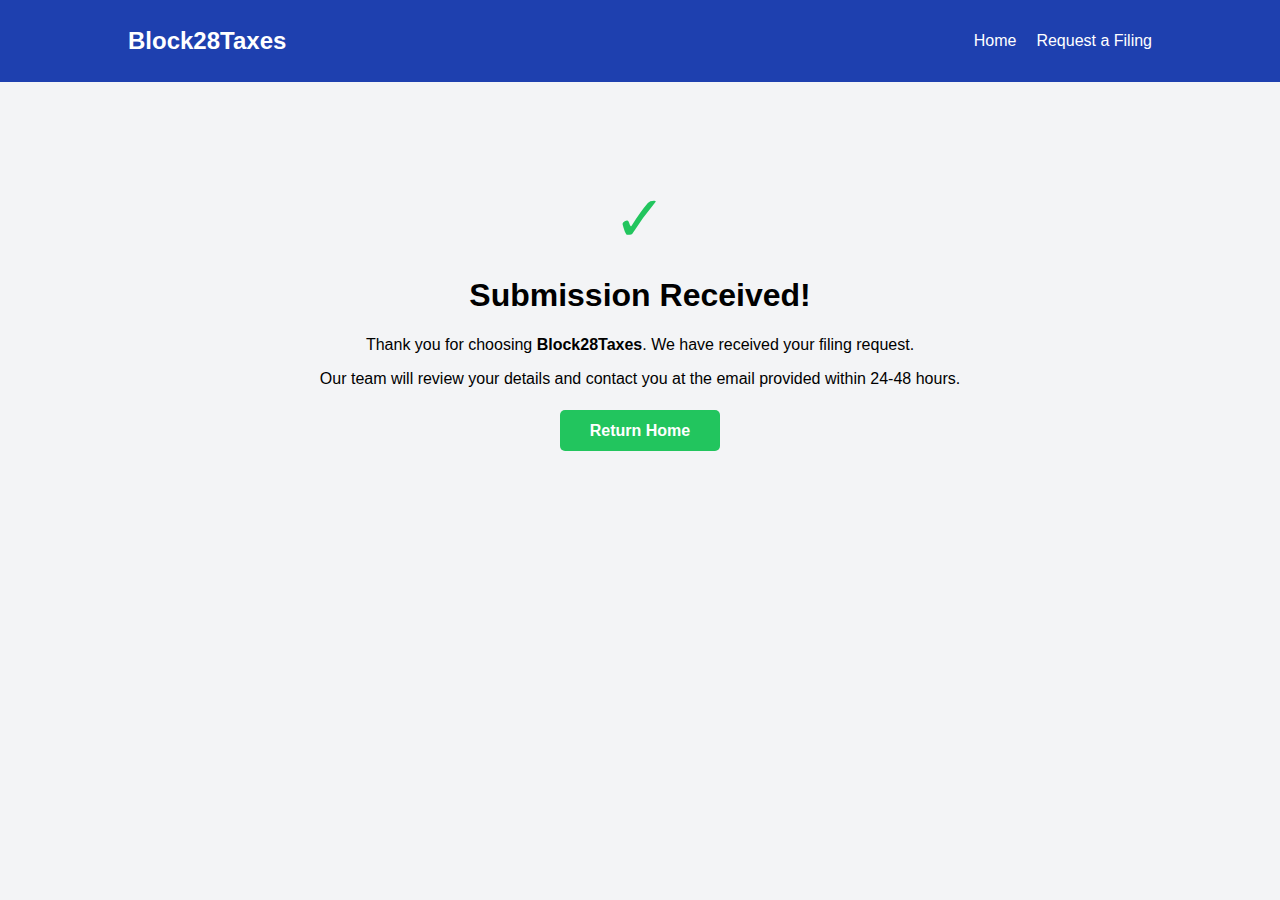
<file: thanks.html>
<!DOCTYPE html>
<html lang="en">
<head>
    <meta charset="UTF-8">
    <meta name="viewport" content="width=device-width, initial-scale=1.0">
    <title>Thank You | Block28Taxes</title>
    <link rel="stylesheet" href="style.css">
    <style>
        .thanks-container {
            text-align: center;
            padding: 100px 10%;
        }
        .success-icon {
            font-size: 4rem;
            color: var(--accent);
            margin-bottom: 20px;
        }
    </style>
</head>
<body>
    <nav>
        <div class="logo">Block28Taxes</div>
        <ul class="nav-links">
            <li><a href="index.html">Home</a></li>
            <li><a href="request.html">Request a Filing</a></li>
        </ul>
    </nav>

    <main class="thanks-container">
        <div class="success-icon">✓</div>
        <h1>Submission Received!</h1>
        <p>Thank you for choosing <strong>Block28Taxes</strong>. We have received your filing request.</p>
        <p>Our team will review your details and contact you at the email provided within 24-48 hours.</p>
        <br>
        <a href="index.html" class="btn">Return Home</a>
    </main>

    <script src="script.js"></script>
</body>
</html>
</file>
<file: style.css>
:root {
    --primary: #1e40af; /* Deep Blue */
    --accent: #22c55e;  /* Fresh Green */
    --bg: #f3f4f6;
    --white: #ffffff;
}

body {
    font-family: 'Inter', sans-serif;
    margin: 0;
    background-color: var(--bg);
}

/* Navbar */
nav {
    background: var(--primary);
    padding: 1rem 10%;
    display: flex;
    justify-content: space-between;
    align-items: center;
}

.logo { color: white; font-weight: bold; font-size: 1.5rem; }

.nav-links { list-style: none; display: flex; gap: 20px; }

.nav-links a { color: white; text-decoration: none; font-weight: 500; }

.nav-links a:hover { color: var(--accent); }

/* Hero Section */
.hero {
    /* Path to your image */
    background-image: linear-gradient(rgba(10, 25, 47, 0.7), rgba(10, 25, 47, 0.7)), url('images/1.png');
    
    /* Center the background image */
    background-position: center;
    background-repeat: no-repeat;
    background-size: cover;
    
    /* Sizing the hero area */
    min-height: 500px;
    display: flex;
    align-items: center;
    justify-content: center;
    color: white;
}

.hero-content {
    max-width: 800px;
    padding: 20px;
}

.hero-content h1 {
    font-size: 3rem;
    margin-bottom: 1rem;
    text-shadow: 2px 2px 4px rgba(0, 0, 0, 0.5); /* Makes text easier to read */
}

.hero-content p {
    font-size: 1.25rem;
    margin-bottom: 2rem;
}

/* Mobile adjustments */
@media (max-width: 768px) {
    .hero-content h1 {
        font-size: 2rem;
    }
    .hero {
        min-height: 400px;
    }
}

.info-section {
    padding: 40px 0; /* Reduced from 80px */
    background-color: #ffffff;
    text-align: center;
}

.info-header h2 {
    font-size: 1.8rem; /* Smaller, neater heading */
    color: var(--primary);
    margin-bottom: 8px;
}

.underline {
    width: 40px; /* Shorter underline */
    height: 3px;
    background: var(--accent);
    margin: 0 auto 30px;
    border-radius: 2px;
}

.info-grid {
    display: flex;
    justify-content: center;
    gap: 15px; /* Tighter gap */
    max-width: 900px; /* Constrains the width */
    margin: 0 auto;
}

.info-card {
    background: #fdfdfd;
    padding: 20px 15px; /* Much smaller padding */
    border-radius: 10px;
    flex: 1;
    border: 1px solid #edf2f7;
    transition: all 0.2s ease;
}

.info-card:hover {
    transform: translateY(-5px);
    border-color: var(--accent);
}

.info-card .icon {
    font-size: 1.8rem; /* Smaller icon */
    margin-bottom: 10px;
}

.info-card h3 {
    color: var(--primary);
    margin-bottom: 8px;
    font-size: 1rem; /* Standard readable size */
}

.info-card p {
    color: #718096;
    font-size: 0.85rem; /* Compact text */
    margin: 0;
    line-height: 1.4;
}

/* Maintain mobile friendliness */
@media (max-width: 768px) {
    .info-grid {
        flex-direction: column;
        align-items: center;
        padding: 0 20px;
    }
    .info-card {
        width: 100%;
        max-width: 300px;
    }
}

.btn {
    background: var(--accent);
    padding: 12px 30px;
    color: white;
    text-decoration: none;
    border-radius: 5px;
    font-weight: bold;
}

/* Form Styling */
.form-container {
    max-width: 800px;
    margin: 40px auto;
    background: var(--white);
    padding: 40px;
    border-radius: 10px;
    box-shadow: 0 4px 15px rgba(0,0,0,0.1);
}

.input-grid {
    display: grid;
    grid-template-columns: 1fr 1fr;
    gap: 20px;
}

.full-width { grid-column: span 2; }

.field label { display: block; margin-bottom: 5px; font-weight: 600; color: #374151; }

input {
    width: 100%;
    padding: 10px;
    border: 1px solid #d1d5db;
    border-radius: 5px;
    box-sizing: border-box;
}

.submit-btn {
    width: 100%;
    background: var(--primary);
    color: white;
    border: none;
    padding: 15px;
    margin-top: 20px;
    border-radius: 5px;
    font-size: 1.1rem;
    cursor: pointer;
}

.submit-btn:hover { background: #1a365d; }

/* ... Keep previous styles ... */

.container {
    max-width: 1100px;
    margin: 0 auto;
    padding: 40px 20px;
}

.grid {
    display: grid;
    grid-template-columns: 1fr 1fr;
    gap: 30px;
}

.bg-white { background: #fff; }

.info-section {
    text-align: center;
    background: #eef2ff;
}

.card {
    padding: 30px;
    border: 1px solid #e5e7eb;
    border-radius: 12px;
    background: #f9fafb;
}

.card h3 {
    color: var(--primary);
    margin-top: 0;
}

.check-list {
    list-style: none;
    padding: 0;
}

.check-list li {
    margin-bottom: 10px;
    padding-left: 25px;
    position: relative;
}

.check-list li::before {
    content: '✓';
    position: absolute;
    left: 0;
    color: var(--accent);
    font-weight: bold;
}

.cta-section {
    background: var(--primary);
    color: white;
    text-align: center;
    padding: 60px 20px;
}

.btn-alt {
    background: white;
    color: var(--primary);
}

.btn-alt:hover {
    background: var(--accent);
    color: white;
}

footer {
    text-align: center;
    padding: 20px;
    background: #111827;
    color: #9ca3af;
    font-size: 0.9rem;
}

/* --- Mobile Responsive Styles --- */

@media screen and (max-width: 768px) {
    /* Stack the navigation links vertically or center them */
    nav {
        flex-direction: column;
        text-align: center;
        padding: 1rem 5%;
    }

    .nav-links {
        padding: 0;
        margin-top: 15px;
        gap: 15px;
    }

    /* Force the 2-column grid to become 1 column */
    .input-grid {
        grid-template-columns: 1fr;
    }

    /* Make the container padding smaller so form fields have more room */
    .form-container, .container {
        padding: 20px;
        margin: 10px auto;
        width: 95%;
    }

    /* Increase button and input size for "tap-friendly" mobile use */
    input, .submit-btn, .btn {
        padding: 15px;
        font-size: 16px; /* Prevents iOS from auto-zooming on focus */
    }

    .hero h1 {
        font-size: 2rem;
    }
}

/* Container for the radio labels */
.radio-options {
    display: flex;
    gap: 20px;          /* Space between 'Yes' and 'No' */
    margin-top: 10px;
    margin-bottom: 20px;
}

/* Style the labels within the radio options */
.radio-options label {
    display: flex;
    align-items: center;
    gap: 8px;           /* Space between the circle and the text */
    cursor: pointer;
    font-weight: 500;
    color: #4b5563;
    padding: 8px 12px;
    border-radius: 6px;
    transition: background 0.2s;
    font-size: 0.95rem;
}

/* Hover effect to make them feel interactive */
.radio-options label:hover {
    background-color: #f3f4f6;
}

/* Style the actual radio circle to match your theme */
.radio-options input[type="radio"] {
    width: 18px;
    height: 18px;
    accent-color: var(--primary); /* Makes the circle blue when checked */
    cursor: pointer;
}

/* Mobile fix: stack them if the screen gets too narrow */
@media (max-width: 480px) {
    .radio-options {
        flex-direction: row; /* Keep them side by side unless they are very long */
        gap: 15px;
    }
}

/* --- Moving Banner Styles --- */
.moving-banner {
    background: var(--accent); /* Using your highlight green */
    color: white;
    overflow: hidden;
    white-space: nowrap;
    padding: 10px 0;
    font-weight: bold;
    font-size: 0.9rem;
    border-bottom: 2px solid rgba(0,0,0,0.1);
}

.banner-text {
    display: inline-block;
    padding-left: 100%;
    animation: marquee 20s linear infinite;
}

.banner-text span {
    padding-right: 50px;
}

@keyframes marquee {
    0% { transform: translate(0, 0); }
    100% { transform: translate(-100%, 0); }
}

/* --- Floating WhatsApp Button --- */
.whatsapp-float {
    position: fixed;
    bottom: 20px;
    right: 20px;
    background-color: #25d366;
    color: white;
    padding: 10px 20px;
    border-radius: 50px;
    display: flex;
    align-items: center;
    gap: 10px;
    text-decoration: none;
    font-weight: bold;
    box-shadow: 2px 4px 10px rgba(0,0,0,0.3);
    z-index: 1000;
    transition: transform 0.3s ease;
}

.whatsapp-float:hover {
    transform: scale(1.1);
    background-color: #128c7e;
}

.whatsapp-float img {
    width: 25px;
    height: 25px;
}

/* Hide text on very small phones to save space */
@media (max-width: 480px) {
    .whatsapp-float span {
        display: none;
    }
    .whatsapp-float {
        padding: 12px;
        border-radius: 50%;
    }
}

/* Styling the referral field specifically */
input[name="referred_by"] {
    border: 1px dashed var(--accent); /* Dashed border to make it look special */
    background-color: #f0fdf4;
}

/* Ensuring the banner text loops seamlessly */
.banner-text {
    display: flex;
    animation: marquee 30s linear infinite;
}

.banner-text span {
    flex-shrink: 0;
    padding-right: 100px; /* Space between the repeating phrases */
}

@keyframes marquee {
    from { transform: translateX(0); }
    to { transform: translateX(-50%); } /* Smooth continuous loop */
}

.requirements-section {
    padding: 30px 0;
    background-color: #fcfcfc;
}

.grid-two {
    display: grid;
    grid-template-columns: 1fr 1fr;
    gap: 20px;
    max-width: 900px;
    margin: 0 auto;
}

.neat-card {
    background: #ffffff;
    padding: 25px;
    border-radius: 12px;
    border: 1px solid #eef2f6;
    box-shadow: 0 2px 4px rgba(0,0,0,0.02);
}

.card-title {
    display: flex;
    align-items: center;
    gap: 10px;
    margin-bottom: 15px;
}

.card-title h3 {
    margin: 0;
    font-size: 1.1rem;
    color: var(--primary);
}

/* Decorative dots next to titles */
.dot { width: 8px; height: 8px; border-radius: 50%; }
.dot.blue { background: var(--primary); }
.dot.green { background: var(--accent); }

.sub-text {
    font-size: 0.85rem;
    color: #718096;
    margin-bottom: 10px;
}

.check-list {
    list-style: none;
    padding: 0;
    margin: 0;
}

.check-list li {
    font-size: 0.9rem;
    color: #4a5568;
    padding-left: 25px;
    margin-bottom: 8px;
    position: relative;
    line-height: 1.4;
}

/* Custom neat checkmark */
.check-list li::before {
    content: 'L';
    position: absolute;
    left: 5px;
    top: -2px;
    transform: scaleX(-1) rotate(-45deg); /* Creates a checkmark shape */
    color: var(--accent);
    font-weight: bold;
    font-size: 0.8rem;
}

.bonus-item {
    background: #f0fdf4;
    padding: 8px 10px 8px 30px !important;
    border-radius: 6px;
    border-left: 3px solid var(--accent);
    margin-top: 10px;
}

/* Mobile responsive */
@media (max-width: 768px) {
    .grid-two {
        grid-template-columns: 1fr;
        padding: 0 20px;
    }
}

.field{
    padding: 10px;
}
</file>
